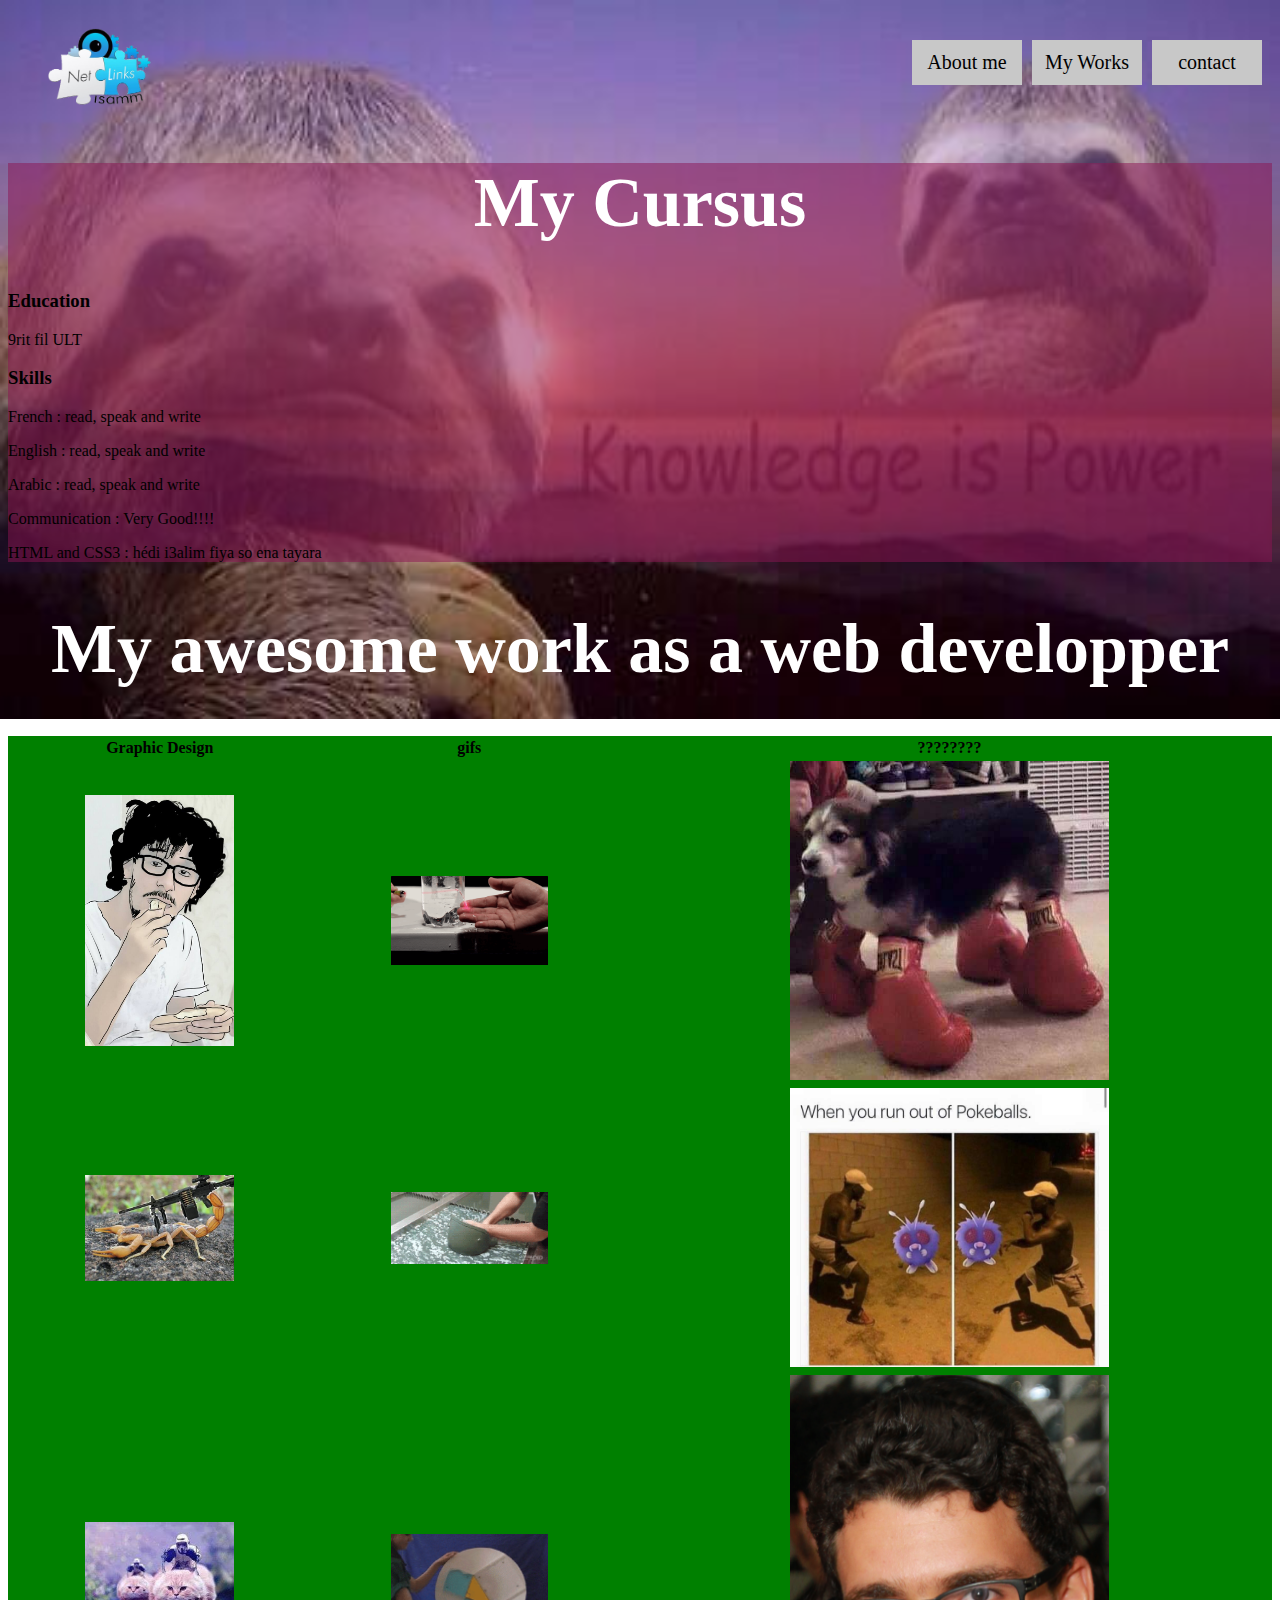
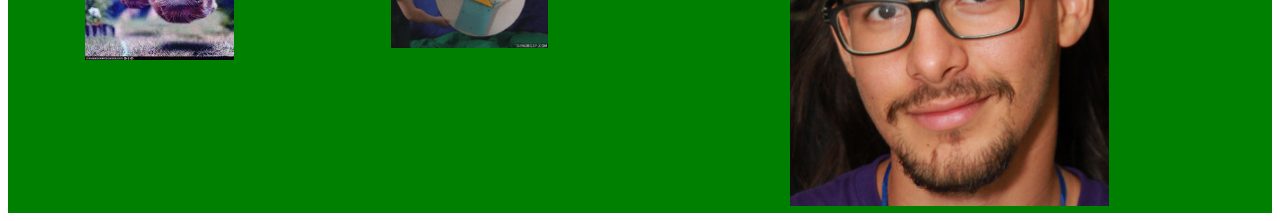
<file: work.html>
<!DOCTYPE html>
<html>
<head>

	<link rel="stylesheet" type="text/css" href="css/stylework.css">
	<meta charset="utf-8">
	<title>ena m3alim, mini tit3alim</title>

</head>
<body>
<header>
	 <ul>
	 	<li class="na"><a href="index.html" alt="logo NetLinks"><img id="img" src="res/logo.png"></a></li>
		<li class="navi"><a href="contact.html"> contact</a></li>
		<li class="navi"><a href="work.html"> My Works</a></li>
		<li class="navi"><a href="about.html"> About me</a></li>
	</ul>
</header>
<div>
<h1> My Cursus </h1>
<h3>Education</h3>
<p>9rit fil ULT</p>
<h3>Skills</h3>
<P>French : read, speak and write</P>
<P>English : read, speak and write</P>
<P>Arabic : read, speak and write</P>
<p>Communication : Very Good!!!!</p>
<p>HTML and CSS3 : hédi i3alim fiya so ena tayara</p>
</div>
<h1> My awesome work as a web developper</h1>
<table>
	<tr>
		<th> Graphic Design</th>
		<th> gifs</th>
		<th> ????????</th>
	</tr>

	<tr>
		<td><img src="res/abb.jpg"></td>
		<td><img src="res/a.gif"></td>
		<td><img src="res/f.jpg"></td>
	</tr>
	<tr>
		<td><img src="res/lol.jpg"></td>
		<td><img src="res/b.gif"></td>
		<td><img src="res/g.jpg"></td>
	</tr>
	<tr>
		<td><img src="res/gg.jpg"></td>
		<td><img src="res/c.gif"></td>
		<td><img src="res/mr.png"></td>
	</tr>
</table>


</body>
</html>
</file>
<file: css/stylework.css>
body{background-image: url(../res/gh.jpg); background-size:100%; background-repeat: no-repeat;}


a{text-decoration: none; color: black;}

div{background-color: rgba(140,20,82,0.5);}

header{width: all; height: 100px; background-color: transparent;}

h1{ text-align: center; color: white; font-size: 70px;}

table{text-align: center; width: all; background-color: green;}
td{height: 250px;}
img{width: 50%}
.na{
	margin-top: 1%;
	float: left;
	text-decoration: none;
	display: inline-block; 
}
.navi{
		margin-top: 2%;
		text-align: center; 
		padding: 5px;
		font-size: 20px;
		font-family: calibri;
		line-height: 35px; 
		display: inline-block; 
		background-color: rgb(200,200,200); 
		width: 100px; 
		height: 35px;
		float: right;
		margin-right: 10px; 
     }
     #img{width:20%;}
</file>
